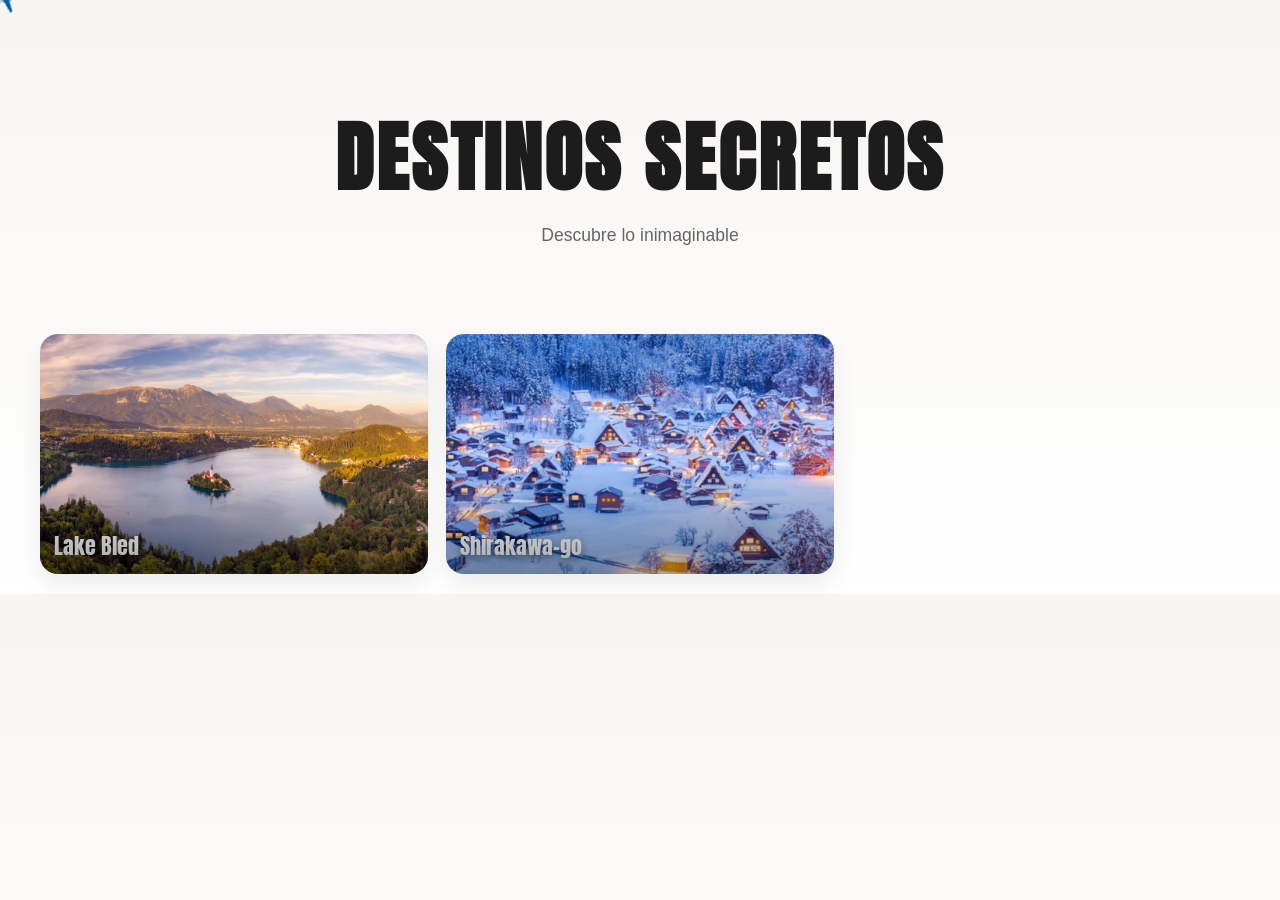
<file: index.html>
<!DOCTYPE html>
<html lang="es">

<head>
<meta charset="UTF-8">
<meta name="viewport" content="width=device-width, initial-scale=1.0">

<title>Destinos Secretos</title>

<link rel="stylesheet" href="styles/style.css">

<link href="https://fonts.googleapis.com/css2?family=Anton&display=swap" rel="stylesheet">
</head>

<body>

<div class="page">

  <!--  TÍTULO -->
  <header class="header">

    <h1>DESTINOS SECRETOS</h1>
<p class="subtitle">
      Descubre lo inimaginable
    </p>

  </header>

  <!-- GALERÍA -->
  <section class="gallery">

    <!--  LAKE BLED -->
    <a class="card" href="bled.html">

      <img src="fotos/bled-portada.jpg">

      <div class="label">Lake Bled</div>

    </a>
      <!-- SHIRAKAWA-GO -->
    <a class="card" href="shirakawa.html">

      <img src="fotos/shirakawa-portada.jpg">

      <div class="label">Shirakawa-go</div>

    </a>
     

  </section>

</div>

<!--  AVIÓN -->
<div class="plane">✈️</div>

<script>

const plane = document.querySelector(".plane");

document.addEventListener("mousemove", (e) => {

  plane.style.left = e.clientX + "px";
  plane.style.top = e.clientY + "px";

});

</script>

</body>
</html>
</file>
<file: styles/style.css>
body{
  margin:0;
  font-family: Arial, sans-serif;
  background: linear-gradient(180deg, #f7f5f2 0%, #ffffff 100%);
  color:#1c1c1c;
  overflow-x:hidden;
  position:relative;
  cursor:none; /* ocultamos cursor normal */
}

/* ✈️ AVIÓN SIGUIENDO EL MOUSE */
.plane{
  position: fixed;
  top:0;
  left:0;
  font-size:24px;
  pointer-events:none;
  transform: translate(-50%, -50%);
  z-index:9999;
}

/* =========================
   🌍 FONDO TEMÁTICO VIAJES
========================= */

body::before{
  content:"";
  position:fixed;
  inset:0;
  background-image:
    url("https://images.unsplash.com/photo-1524594154908-eddc3a2fdd9e"),
    url("https://images.unsplash.com/photo-1500835556837-99ac94a94552");
  background-size:cover;
  background-position:center;
  opacity:0.10;
  z-index:-2;
}

body::after{
  content:"";
  position:fixed;
  inset:0;
  background-image:
    url("https://images.unsplash.com/photo-1526481280695-3c687fd5432c"),
    url("https://images.unsplash.com/photo-1539650116574-75c0c6d73d75");
  background-size:300px, 400px;
  background-repeat:repeat;
  background-position:top left, bottom right;
  opacity:0.06;
  z-index:-1;
}

/* =========================
   📦 CONTENEDOR GENERAL
========================= */

.page{
  max-width:1200px;
  margin:auto;
  padding:20px;
  position:relative;
  z-index:1;
}

/* =========================
   🧠 HEADER INDEX
========================= */

.header{
  text-align:center;
  padding:80px 20px 20px;
  animation: fadeDown 1s ease forwards;
  opacity:0;
}

.header h1{
  font-family:'Anton', sans-serif;
  font-size:4.8rem;
  margin:0;
  letter-spacing:3px;
}

.subtitle{
  margin-top:10px;
  font-size:1.1rem;
  color:#666;
  animation: fadeUp 1.2s ease forwards;
  opacity:0;
}

/* =========================
   📸 GALERÍA INDEX
========================= */

.gallery{
  display:grid;
  grid-template-columns:repeat(3, 1fr);
  gap:18px;
  margin-top:50px;
}

/* 🧱 TARJETAS */
.card{
  position:relative;
  height:240px;
  border-radius:18px;
  overflow:hidden;
  box-shadow:0 10px 25px rgba(0,0,0,0.08);
  transition:0.4s;
  opacity:0;
  transform:translateY(30px);
  animation: cardIn 0.8s ease forwards;
}

/* IMAGEN */
.card img{
  width:100%;
  height:100%;
  object-fit:cover;
  transition:0.4s;
}

/* HOVER */
.card:hover{
  transform:translateY(-6px);
}

.card:hover img{
  transform:scale(1.05);
}

/* TEXTO SOBRE IMAGEN */
.card::after{
  content:"";
  position:absolute;
  bottom:0;
  left:0;
  width:100%;
  height:45%;
  background:linear-gradient(to top, rgba(0,0,0,0.35), transparent);
}

.label{
  position:absolute;
  bottom:12px;
  left:14px;
  font-family:'Anton', sans-serif;
  font-size:1.4rem;
  color:white;
  text-shadow:0 3px 10px rgba(0,0,0,0.5);
}

/* =========================
   🌍 PÁGINAS DE DESTINO
========================= */

.back{
  display:inline-block;
  margin:20px 0;
  text-decoration:none;
  color:#333;
  font-weight:bold;
}

/* 🔥 FIX DEFINITIVO DEL TÍTULO */
.title{
  font-family:'Anton', sans-serif;
  font-size:3.2rem;
  margin:20px 0;
  text-align:center;

  color:#ffffff !important;
}

.hero-video{
  width:100%;
  border-radius:16px;
  margin-bottom:20px;
  box-shadow:0 10px 25px rgba(0,0,0,0.15);
}

.info{
  font-size:1.1rem;
  color:#444;
  margin:20px 0 30px;
  line-height:1.6;
  text-align:justify;
}

.gallery-mini{
  display:grid;
  grid-template-columns:repeat(3, 1fr);
  gap:12px;
}

.gallery-mini img{
  width:100%;
  height:140px;
  object-fit:cover;
  border-radius:12px;
  transition:0.3s;
}

.gallery-mini img:hover{
  transform:scale(1.05);
}

/* =========================
   🎬 ANIMACIONES
========================= */

@keyframes fadeDown{
  from{opacity:0; transform:translateY(-30px);}
  to{opacity:1; transform:translateY(0);}
}

@keyframes fadeUp{
  from{opacity:0; transform:translateY(20px);}
  to{opacity:1; transform:translateY(0);}
}

@keyframes cardIn{
  to{
    opacity:1;
    transform:translateY(0);
  }
}
</file>
